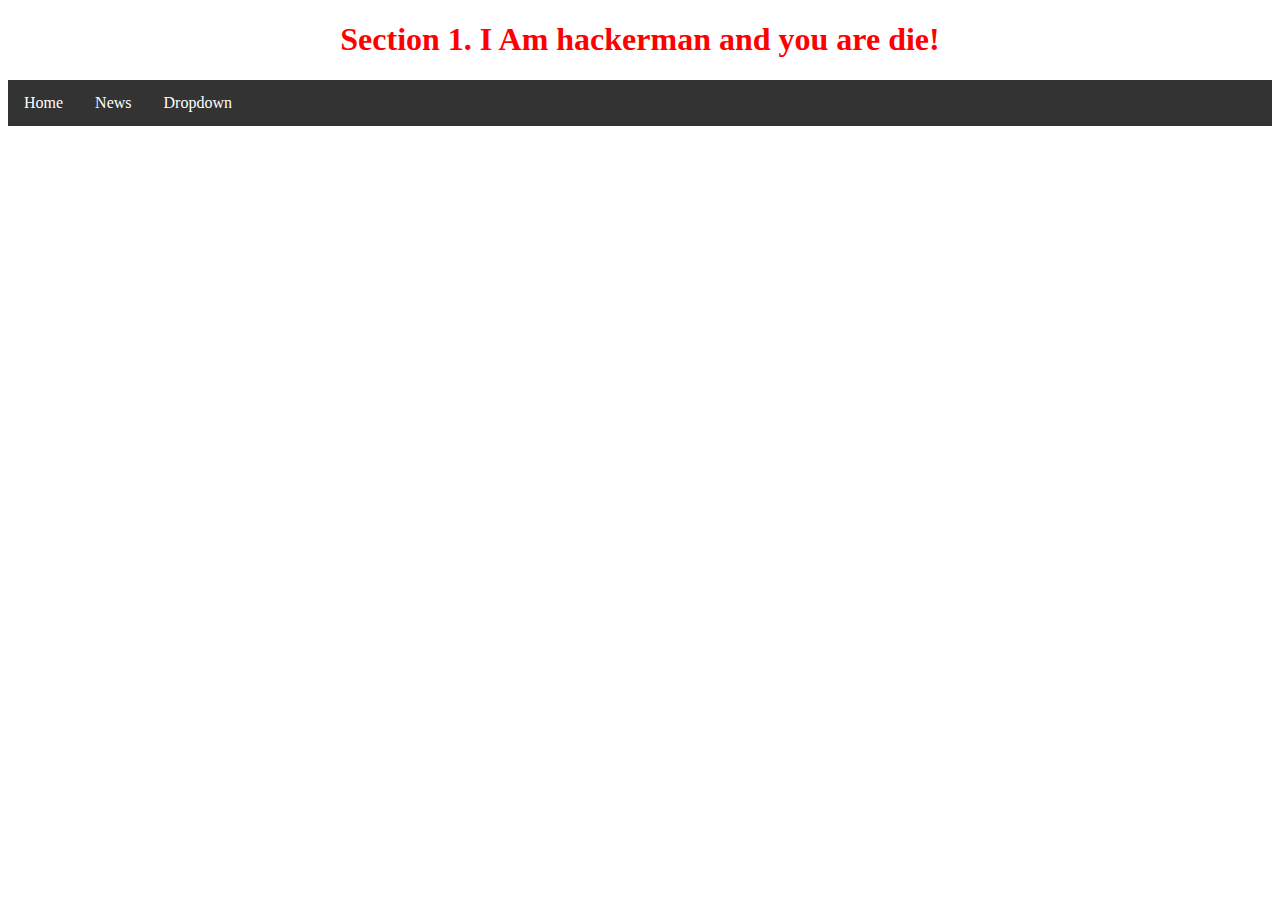
<file: AboutUs.html>
<!DOCTYPE html>
<html lang="en">
<head>
    <meta charset="UTF-8">
    <meta name="viewport" content="width=device-width, initial-scale=1.0">
    <link rel="stylesheet" type="text/css" href="style.css">
    <title>Document</title>
    <h1>I Am hackerman and you are die!</h1>
</head>
<body>
    <ul id="ul_seventytwo">
        <li><a href="#home">Home</a></li>
        <li><a href="#news">News</a></li>
        <li class="dropdown">
            <a href="javascript:void(0)" class="dropbtn">Dropdown</a>
            <div class="dropdown-content">
            <a href="#">Link 1</a>
            <a href="#">Link 2</a>
            <a href="#">Link 3</a>
            </div>
        </li>
    </ul>
</body>
</html>
</file>
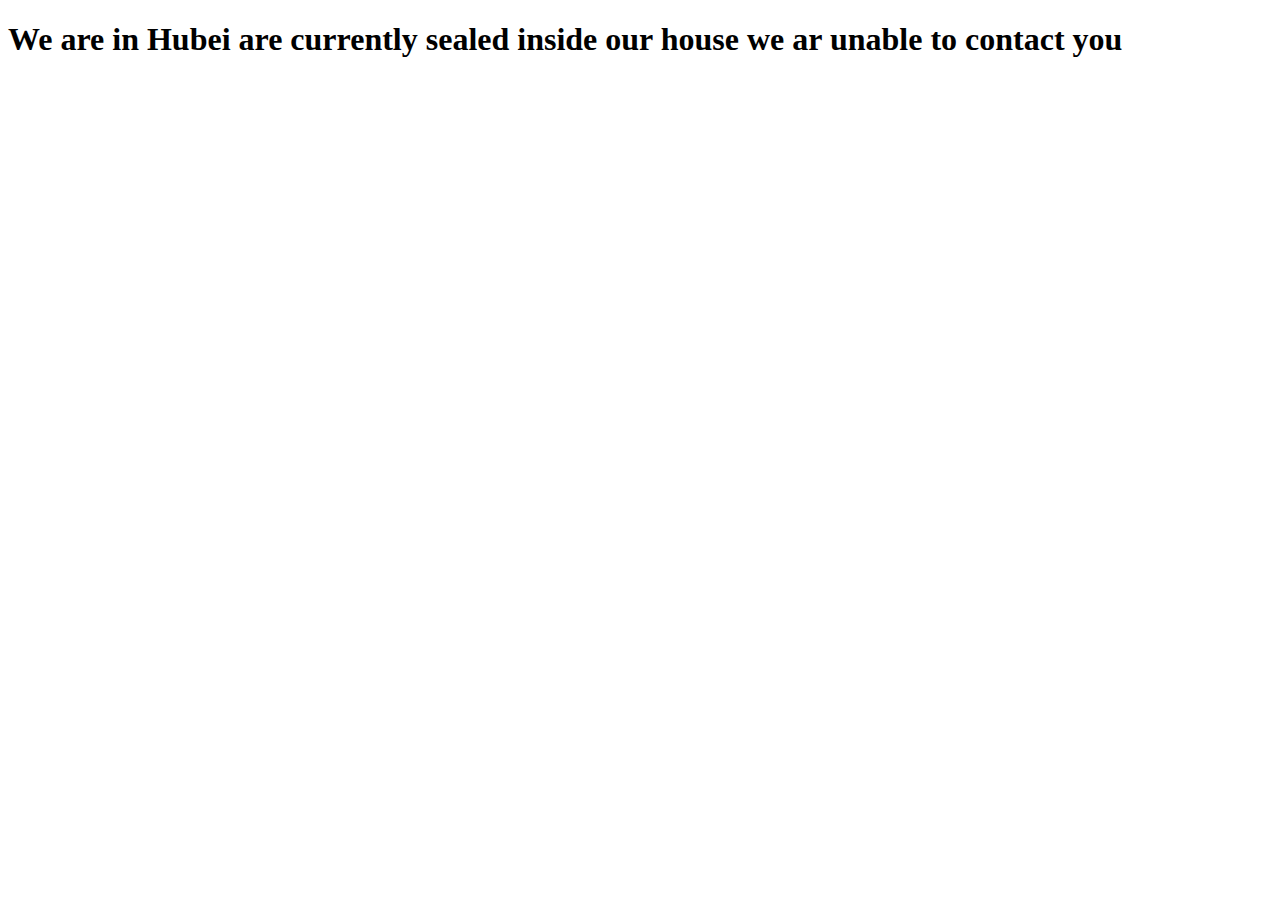
<file: Contacts.html>
<!DOCTYPE html>
<html lang="en">
<head>
    <meta charset="UTF-8">
    <meta name="viewport" content="width=device-width, initial-scale=1.0">
    
    <title>Document</title>
    <h1>We are in Hubei are currently sealed inside our house we ar unable to contact you</h1>


</head>
<body>
    
</body>
</html>
</file>
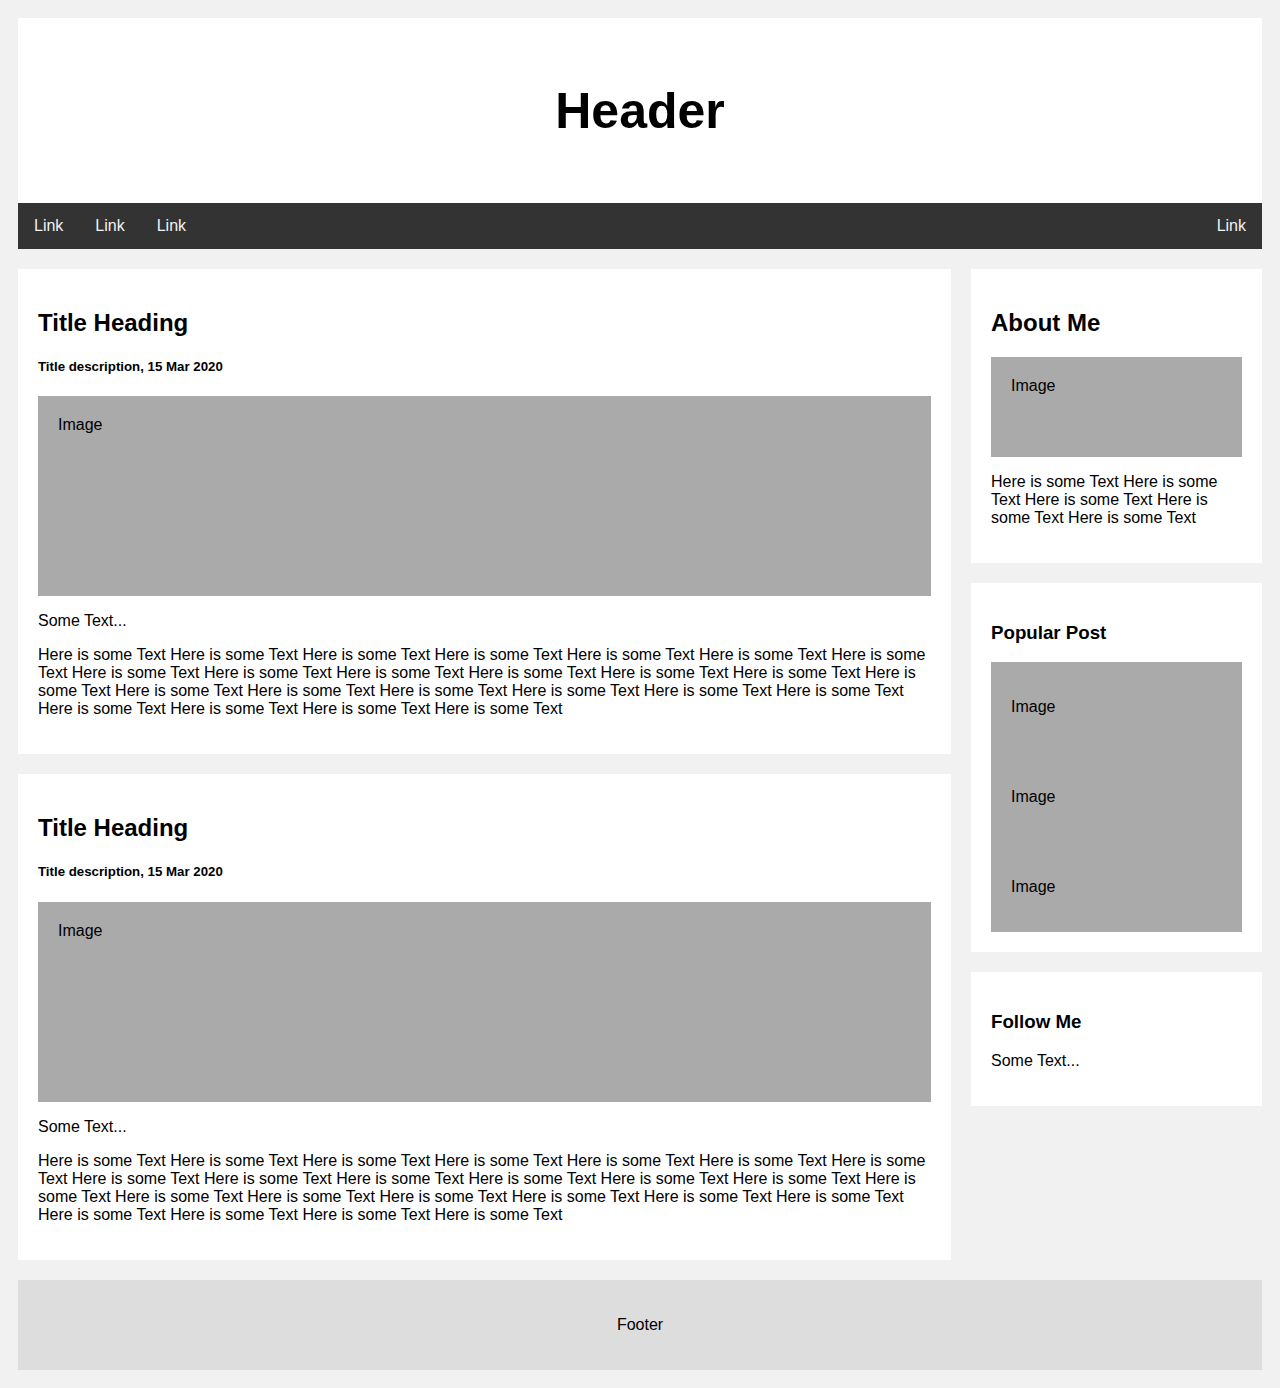
<file: Service.html>
<!DOCTYPE html>
<html lang="en">
<body>
<style>
    * {
        box-sizing: border-box;
    }

    body {
        font-family: Arial;
        padding: 10px;
        background: #f1f1f1;
    }

    .header {
        padding: 30px;
        text-align: center;
        background-color: white;
    }

    .header h1 {
        font-size: 50px;
    }

    .topnav {
        overflow: hidden;
        background-color: #333;
    }

    .topnav a {
        float: left;
        display: block;
        color: #f2f2f2;
        text-align: center;
        padding: 14px 16px;
        text-decoration: none;
    }

    .topnav a:hover {
        background-color: #ddd;
        color: black;
    }

    .leftcolumn {
        float: left;
        width: 75%;
    }

    .rightcolumn {
        float: left;
        width: 25%;
        background-color: #f1f1f1;
        padding-left: 20px;
    }

    .fakeimg {
        background-color: #aaa;
        width: 100%;
        padding: 20px;
    }

    .card {
        background-color: white;
        padding: 20px;
        margin-top: 20px;
    }

    .row:after {
        content: "";
        display: table;
        clear: both;
    }

    .footer {
        padding: 20px;
        text-align: center;
        background: #ddd;
        margin-top: 20px;
    }

    @media screen and (max-width: 800px){
        .leftcolumn, .rightcolumn {
            width: 100%;
            padding: 0;
        }
    }

    @media screen and (max-width: 400px){
        .topnav a{
            float: none;
            width: 100%;
        }
    }

</style>
</body>
<head>
    <meta charset="UTF-8">
    <meta name="viewport" content="width=s, initial-scale=1.0">

    <div class="header">
        <h1>Header</h1>
    </div>

    <div class="topnav">
        <a href="#">Link</a>
        <a href="#">Link</a>
        <a href="#">Link</a>
        <a href="#" style="float:right">Link</a>
    </div>

    <div class="row">
        <div class="leftcolumn">
            <div class="card">
                <h2>Title Heading</h2>
                <h5>Title description, 15 Mar 2020</h5>
                <div class="fakeimg" style="height:200px">Image</div>
                <p>Some Text...</p>
                <p>
                    Here is some Text Here is some Text Here is some Text Here is some Text Here is some Text Here is some Text
                    Here is some Text Here is some Text Here is some Text Here is some Text Here is some Text Here is some Text
                    Here is some Text Here is some Text Here is some Text Here is some Text Here is some Text Here is some Text
                    Here is some Text Here is some Text Here is some Text Here is some Text Here is some Text Here is some Text
                </p>
            </div>
            <div class="card">
                <h2>Title Heading</h2>
                <h5>Title description, 15 Mar 2020</h5>
                <div class="fakeimg" style="height:200px">Image</div>
                <p>Some Text...</p>
                <p>
                    Here is some Text Here is some Text Here is some Text Here is some Text Here is some Text Here is some Text
                    Here is some Text Here is some Text Here is some Text Here is some Text Here is some Text Here is some Text
                    Here is some Text Here is some Text Here is some Text Here is some Text Here is some Text Here is some Text
                    Here is some Text Here is some Text Here is some Text Here is some Text Here is some Text Here is some Text
                </p>
            </div>
        </div>
        <div class="rightcolumn">
            <div class="card">
                <h2>About Me</h2>
                <div class="fakeimg" style="height:100px">Image</div>
                <p>Here is some Text Here is some Text Here is some Text Here is some Text Here is some Text</p>
            </div>
            <div class="card">
                <h3>Popular Post</h3>
                <div class="fakeimg"><p>Image</p></div>
                <div class="fakeimg"><p>Image</p></div>
                <div class="fakeimg"><p>Image</p></div>
            </div>
            <div class="card">
                <h3>Follow Me</h3>
                <p>Some Text...</p>
            </div>
        </div>
    </div>

    <div class="footer">
        <p>Footer</p>
    </div>

</head>
<body>
    
</body>
</html>
</file>
<file: style.css>
/*All elements with tag 'h1' are affected*/
h1 {
    text-align: center;
    color: red;
}

/*All elements with id 'id' are affected*/
#id {
    text-align: right;
    color: blue;
}

/*All elements with class 'class' are affected*/
.class {
    text-align: left;
    color: green;
}

/*All elements with tag 'h4' and class 'yeetus' are affected */
h4.yeetus {
    text-align: end;
    color: purple;
}

/*All elements with tag 'h5' and id 'neetus' are affected*/
h5#neetus {
    text-align: center;
    color: magenta;
}

/*All elements with tag 'h6', 'h7' or 'h8' are affected*/
h6, h7, h8{
    text-align: left;
    color: maroon;
}

p#one {
    border-style: dotted;
    border-width: 5px;
    color: yellow;
}

p#two {
    border-style: dashed;
    border-width: medium;
    color: yellow;
}

p#three {
    border-style: solid;  
    border-width:thick;     
    color:yellow;
}

p#four {
    border-style: groove; 
    border-width:2px;       
    color:yellow;
}

p#five {
    border-style: ridge;  
    color:yellow;   
    border-color: red blue green yellow;
}

p#six {
    border-style: inset;  
    color:yellow;
    border-width: 20px 5px;
    /*20px for top & bottom 5px for left right*/
}

p#seven {
    border-style: outset; 
    color:yellow;
    border-width: 25px 10px 4px 35px;
    /*25px top 10px right 4px bottom 35px left*/
}

p#eight {
    border-style: none;   
    color:yellow;
}

p#nine {
    border-style: hidden; 
    color:yellow
}

p#ten {
    border-style: dotted dashed solid double;
    /*
        If border style has 4 values
        top = 1st 
        right = 2nd
        bottom = 3rd
        left = 4th

        If border style has 3 values
        top = 1st
        right = 2nd
        bottom = 3rd
        left = 2nd

        If border style has 2 values
        top = 1st
        right = 2nd
        bottom = 1st
        left = 2nd

        If border has 1 value
        ALL = 1st
    */
    color:yellow;
}

p#eleven {
    border: 5px solid red;
    color:yellow;
    /*border shorthand*/
}

p#twelve {
    border-left: 6px solid red;
    background-color: lightgrey;
    color: yellow;
}

p#thirteen {
    border-bottom: 6px solid red;
    background-color: lightgrey;
    color: yellow;
}

p#fourteen {
    border: 2px solid red;
    border-radius: 5px;
    color: yellow;
}

p#fifteen {
    color: yellow;
    margin: 25px 50px 75px 100px;
    /*
        margin 4 values:
        top = 1st
        right = 2nd
        bottom = 3rd
        left = 4th

        margin 3 values:
        top = 1st
        right = 2nd
        bottom = 3rd
        left = 2nd

        margin 2 values:
        top = 1st
        right = 2nd
        bottom = 1st
        left = 2nd

        margin 1 value:
        ALL = 1st
    */
}

div#div_sixteen {
    width: 300px;
    margin: auto;
    border: 1px solid red;
    color: yellow;
    /*margin auto: auto centers elements inside container in middle of margins*/
  }

div#div_seventeen {
    border: 1px solid red;
    margin-left: 100px;
}

p#seventeen {
    margin: inherit;
    /*inherits margin properties from container*/
}

p#eighteen {
    margin: 0 0 50px 0;
    color: yellow;
}

p#nineteen {
    margin: 20px 0 0 0;
    color: yellow;
}

/* 
    normally would be 20 + 50 px between 
    but due to margin collapsing, its 50px
*/ 

p#twenty {
    padding: 20px;
    border: red solid 10px;
    color: yellow;
}

/*
    content: contains the inner text
    border: the border around the content
    padding : between border and content
    margin: outside the border
    outline: between border and margin (not part of object's dimenstions and therefore can overlap)
*/

div#div_twentyone {
    width: 300px;
    padding: 25px;
    border:red solid 10px;
    color: yellow;
}

/*
    here width of the box, due to 25px padding on all sides will be
    300 + 25 + 25 = 
    350px
*/

div#div_twentytwo {
    width: 300px;
    padding: 25px;
    border:red solid 10px;
    color: yellow;
    box-sizing: border-box;
}

/*
    box-sizing property is set to border-box
    width of box remains 300px
*/

div#div_twentythree {
    height: 200px;
    width: 50%;
    background-color: powderblue;
}

div#div_twentyfour {
    height: 100px;
    width: 500px;
    background-color: sandybrown;
}

div#div_twentyfive {
    max-width: 700px;
    height: 100px;
    background-color: cyan;
}

div#div_twentysix {
    outline: black solid 3px;
    border: green solid 5px;
    
}

div#div_twentyseven {
    outline: black solid 3px;
    border: green solid 5px;
    outline-offset: 15px;
}

p#twentyeight {
   text-decoration: overline;
}

p#twentynine {
    text-decoration: line-through;
    font-style: normal;
}

p#thirty {
    text-decoration: underline;
    font-style: italic;
    font-size: 30px;
}

div#div_thirtyone
{
    font-family: 'Franklin Gothic Medium', 'Arial Narrow', Arial, sans-serif;
    font-style: oblique;
    font-size: 5px;
}

p#thirtyone {
    font-size: 10em;
}

/*
    Can add multiple to font-family just in case the first font doesn't font
    then it uses the next one in the list
*/

/*
    em is measurement relative to the container:
    if container's text is 15px and a paragraph's font size
    is 3em, then the actual font size will be 15 * 3 px
*/

div#div_thirtytwo {
    font-size: 100%;
}

p#thirtytwo {
    font-size: 2em;
    font-weight: bold;
}

p#thirtythree {
    font-size: 10vw;
}

/*
    viewport is the browser window size. 1 vw = 1% of viewport width
*/

p#thirtyfour {
    font-variant: small-caps;
}

/*
    Lower case letters are converted to caps
    but are smaller than letters that are orginally upper case
*/

a#thirtyfive:link{ /*if link has not been visited*/
    color: red;
}

a#thirtyfive:visited{ /*if link has been visited*/
    color: green;
}

a#thirtyfive:hover{ /*if mouse is hovering over link*/
    color: hotpink;
    text-decoration: none; /*can be used to remove underline*/
}

a#thirtyfive:active{ /*flashes blue when link is clicked*/
    color: blue;
    text-decoration: none;
}

ul#thirtysix {
    list-style-type: circle;
    color:yellowgreen;
}

ul#thirtyseven {
    list-style-type: square;
    color: blue;
}

ol#thirtyeight {
    list-style-type: upper-roman;
    color: red;
}

ol#thirtynine {
    list-style-type: lower-alpha;
    list-style-position: inside;
    color: purple;
}

ul#forty {
    list-style-type: none;
    margin: 0;
    padding: 0;
    color: rgb(71, 122, 51);
}

ol#fortyone {
    background: #ff9999;
    padding: 20px;
}

ol#fortyone li {
    background: #ffe5e5;
    padding: 5px;
    margin-left: 35px;
}

ul#fortytwo {
    background: #3399ff;
    padding: 20px;
}

ul#fortytwo li {
    background: #cce5ff;
    margin: 5px;
}

/*Surrounds each box*/
table#fortythree, table#fortythree th, table#fortythree tr, table#fortythree td {
    color: magenta;
    border: 1px solid black;
}

/*Only surrounds the table*/
table#fortyfour {
    color: lime;
    border: 1px solid black
}

/*Changing Size of each box*/
table#fortyfive {
    color: blue;
    width: 100%;
}

table#fortyfive th {
    height: 50px;
}

table#fortyfive, table#fortyfive th, table#fortyfive tr, table#fortyfive td {
    border: 1px solid black;
}

/*Heading text align to center*/
table#fortysix {
    width: 100%;
}

table#fortysix, table#fortysix th, table#fortysix tr, table#fortysix td {
    border: 1px solid black;
}

table#fortysix th {
    text-align: center;
}

/*align contents to bottom*/

table#fortyseven, table#fortyseven th, table#fortyseven tr, table#fortyseven td {
    border: 1px solid black;
    color: fuchsia;
}

table#fortyseven td {
    height: 50px;
    vertical-align: bottom;
}


/*Padding around contents and heading*/

table#fortyeight, table#fortyeight th, table#fortyeight tr, table#fortyeight td {
    border: 1px solid black;
}

table#fortyeight th, table#fortyeight td {
    padding: 15px;
    text-align: left;
    color: honeydew;
}

/*Horizontal Dividers*/

table#fortynine th, table#fortynine td {
    border-bottom: 1px solid #ddd;
}

/*Hoverable*/

table#fifty th, table#fifty td {
    border-bottom: 1px solid #ddd;
}

table#fifty tr:hover {
    background-color: #f5f5f5;
}

/*Striped*/
table#fiftyone tr:nth-child(even)
{
    background-color: indianred;
}

table#fiftyone tr:nth-child(odd)
{
    background-color: white;
}

/*Responsive*/

div#div_fiftytwo {
    overflow-x: auto;
}

table#fiftytwo {
    width: 1000px;
}

div#div_fiftythree {
    display: inline;
    /*block will make it so that each link is displayed on seperate lines*/
}

p#fiftyfour {
    display: none;
}

div#div_fiftyfour {
    background-color: white;
}
/*
    display: none
    object is hidden and doesnt take up space

    visibility: hiddej
    object is hidden but takes up space
*/

div#div_fiftyfive{
    position: static;
    border: 3px solid #73AD21;
}

div#div_fiftysix{
    position: relative;
    border: 3px solid blue;
    left: 30px;
}

div#div_fiftyseven {
    position: fixed;
    bottom: 0;
    right: 0;
    width: 300px;
    border: 3px solid red;
    background-color: orange;
}

div#fiftyeight {
    position: relative;
    width: 400px;
    height: 200px;
    border: 3px solid #73AD21;
}

div#div_fiftyeight {
    position: absolute;
    top: 80px;
    right: 0;
    width: 200px;
    height: 100px;
    border: 3px solid #73AD21;
}

div#div_fiftynine {
    position: -webkit-sticky;
    position: sticky;
    top: 0;
    background-color: green;
    border: 2px solid #4CAF50;
}

/*
    Positions:
    Static = Default position, Not affected by left, right, bottom, top properties
    Relative: Affected by left, right, bottom , properties
    Fixed: Same position even when scrolling
    Absolute: Relative to parent container except if parent container's position is static
              If there is no parents, then relative to the body
    Sticky: When scrollbar scrolls pass certain point, its position becomes fixed
*/

img#img_sixty {
    position: relative;
    top: 50px;
    z-index: -1;
}

p#sixty {
    color: white;
}

div#div_sixtyone {
    width: 200px;
    height: 50px;
    background-color: #eee;
    overflow: visible;
    margin-bottom: 300px;
}

div#div_sixtytwo {
    width: 200px;
    height: 50px;
    background-color: #eee ;
    overflow: hidden;
    margin-bottom: 10px;
}

div#div_sixtythree {
    width: 200px;
    height: 100px;
    background-color: #eee;
    overflow: scroll;
    margin-bottom: 10px;
}

div#div_sixtyfour {
    width: 200px;
    height: 100px;
    background-color: #eee;
    overflow: auto;
    margin-bottom: 10px;
}

/*
    Overflow:
    visible = overflow of text from container is shown (even if its outside of container)
    hidden = overflow of text from container is hidden
    scroll = adds scrollbar to see rest of content
    auto = only provides a scrollbar if its necessary
*/

img#img_sixtyfive {
    float: right;
}

div#div_sixtyfive {
    border: 3px red solid;
}

div#div_sixtyfive::after {
    content: "";
    clear: both;
    display: table;
}

div#div_sixtysix::after {
    content: "";
    clear: both;
    display: table;
}

div.box_sixtysix {
    float: left;
    width: 33.33%;
    padding: 50px;
}

span.a {
    display: inline;
    width: 100px;
    height: 100px;
    padding: 5px;
    border: 1px solid blue;
    background-color: yellow;
}

span.b {
    display: inline-block;
    width: 100px;
    height: 100px;
    padding: 5px;
    border: 1px solid blue;
    background-color: yellow;
}

span.c {
    display: block;
    width: 100px;
    height: 100px;
    padding: 5px;
    border: 1px solid blue;
    background-color: yellow;
}


/*
    Display:
    Inline: part of the text (width and height dont apply)
    Inline-block: part of the text (width and height apply)
    Block: goes new line, part of the text (width and height apply)
*/

/*
    'div p' = gets all 'p' elements in 'div'
    'div > p' = gets all DIRECT children in 'div
    'div + p' = gets first 'p' after 'div' (EXCLUDES 'p' inside 'div')
    'div ~ p' = gets all 'p' after 'div' (EXCLUDES 'p' inside 'div')
*/

/*
    'div:pseudo-class' = gets the psedo-class of 'div'
    'div::pseudo-element' gets the pseudo-element of 'div'
*/

ul#ul_seventy {
    list-style-type: none;
    margin: 0;
    padding: 0;
    width: 200px;
    background-color: #f1f1f1;
    border: 1px solid #555;
}

ul#ul_seventy li a {
    display: block;
    color: #000;
    padding: 8px 16px;
    text-decoration: none;
    text-align: center;
    border-bottom: 1px solid #555;
}

ul#ul_seventy li:last-child a {
    border-bottom: none;
}

ul#ul_seventy li a.active {
    background-color: #4CAF50;
    color: white;
}

ul#ul_seventy li a:hover:not(.active) {
    background-color: #555;
    color: white;
}

.active {
    background-color:#4CAF50;
    color: white;
}

ul#ul_seventyone {
    list-style-type: none;
    margin: 0;
    padding: 0;
    overflow: hidden;
    background-color: #333;
}

ul#ul_seventyone li{
    float: left;
    border-right: 1px solid #bbb;
}

ul#ul_seventyone li:last-child {
    border-right: none;
}

ul#ul_seventyone li a{
    display: block;
    color: white;
    text-align: center;
    padding: 14px 16px;
    text-decoration: none;
}

ul#ul_seventyone li a:hover:not(.active){
    background-color: #111;
}

ul#ul_seventyone li.right{
    float: right;
}

@media screen and (max-width: 600px){ 
    ul#ul_seventyone li.right, ul#ul_seventyone li{
        float: none;
    }
}

ul#ul_seventytwo {
    list-style-type: none;
    margin: 0;
    padding: 0;
    overflow: hidden;
    background-color: #333;
}

ul#ul_seventytwo li {
    float: left;
}

ul#ul_seventytwo li > a, .dropbtn {
    display: inline-block;
    color: white;
    text-align: center;
    padding: 14px 16px;
    text-decoration: none;
}

ul#ul_seventytwo li a:hover, .dropdown:hover .dropbtn {
    background-color: red;
}

ul#ul_seventytwo li.dropdown {
    display: inline-block;
}

.dropdown-content {
    display: none;
    position: absolute;
    background-color: #f9f9f9;
    min-width: 160px;
    box-shadow: 0px 8px 16px 0px rgba(0,0,0,0.2);
    z-index: 2;
}

.dropdown-content a {
    color: black;
    padding: 12px 16px;
    text-decoration: none;
    display: block;
    text-align: left;
}

.dropdown-content a:hover {background-color: #f1f1f1;}

.dropdown:hover .dropdown-content {
    display: block;
}

div#dropdown_seventythree {
    position: relative;
    display: inline-block;
  }
  
div#dropdown-content_seventythree {
    display: none;
    position: absolute;
    background-color: #f9f9f9;
    min-width: 160px;
    box-shadow: 0px 8px 16px 0px rgba(0,0,0,1);
    padding: 12px 16px;
    z-index: 1;
  }
  
div#dropdown_seventythree:hover div#dropdown-content_seventythree {
    display: block;
  }

button#dropbtn_seventyfour{
    background-color: #4CAF50;
    color: white;
    padding: 16px;
    font-size: 16px;
    border: none;
    cursor: pointer;
}

div#dropdown_seventyfour {
    position: relative;
    display: inline-block;
}

div#dropdown-content_seventyfour {
    display: none;
    position: absolute;
    background-color: #f9f9f9;
    min-width: 160px;
    box-shadow: 0px 8px 16px 0px rgba(0,0,0,1);
    z-index: 1;
}

div#dropdown-content_seventyfour a {
    color:black;
    padding: 12px 16px;
    text-decoration: none;
    display: block;
}

div#dropdown-content_seventyfour a:hover {
    background-color: #f1f1f1;
}

div#dropdown_seventyfour:hover div#dropdown-content_seventyfour {
    display: block;
}

div#dropdown_seventyfour:hover button#dropbtn_seventyfour {
    background-color: #3e8e41;
}

div#dropdown_seventyfive {
    position: relative;
    display: inline-block;
}

div#dropdown-content_seventyfive {
    display: none;
    position: absolute;
    background-color: #f9f9f9;
    min-width: 160px;
    box-shadow: 0px 8px 16px 0px rgba(0,0,0,0.2);
    z-index: 2;
}

div#dropdown_seventyfive:hover div#dropdown-content_seventyfive {
    display: block;
}

div#desc_seventyfive {
    padding: 15px;
    text-align: center;
}

div.gallery {
    border: 1px solid #ccc;
}

div.gallery {
    border: 1px solid #777;
}

div.gallery img {
    width: 100%;
    height: auto;
}

div.desc {
    padding: 15px;
    text-align: center;
}

div.responsive {
    box-sizing: border-box;
    padding: 0 6px;
    float: left;
    width: 24.99999%;
}

@media only screen and (max-width: 700px){
    div.responsive {
        width: 49.99999%;
        margin: 6px 0;
    }
}

@media only screen and (max-width: 500px){
    div.responsive {
        width: 100%;
    }
}

.clearfix:after {
    content: "";
    display: table;
    clear: both;
}

#navlist {
    position: relative;
}

#navlist li{
    margin: 0;
    padding: 0;
    list-style: none;
    position: absolute;
    top: 0;
}

#navlist li, #navlist a {
    height: 44px;
    display: block;
}

#home {
    left: 0px;
    width: 46px;
    background: url(images/img_navsprites.gif) 0 0;
}

#prev {
    left: 63px;
    width: 43px;
    background: url(images/img_navsprites.gif) -47px 0;
}

#next {
    left: 129px;
    width: 43px;
    background: url(images/img_navsprites.gif) -91px 0; /*position in sprite map*/
}

#home a:hover {
    background: url(images/img_navsprites_hover.gif) 0 -45px;
}

#prev a:hover {
    background: url(images/img_navsprites_hover.gif) -47px -45px;
}

#next a:hover {
    background: url(images/img_navsprites_hover.gif) -91px -45px;
}

/*
    Attribute Selectors:
    a[target] = selects all 'a' elements with 'target' attribute
    a[target="_blank"] = selects all 'a' elements with 'target' attribute with value "_blank"
    [title~="flower"] = selects all elements with 'title' attribute with value that contains
                        "flower" text somewhere (value must be a word)
    [class|="top"] = selects all elements with 'class' attribute with value either "top" or "top- + [more text]"
    [class^="top"] = selects all elements with 'class'attribute with value that starts with "top"
                    (value isn't required to be a word)
    [class$="test"] = selects all elements with 'class' attribute with value that ends with "test"
                    (value isn't required to be a word)
    [class*="te"] = selects all elements with 'class' attribute with value that contains "te"
                    (unlike '~=' doesn't have to be a word)
*/

div#seventyeight input[type=text], div#seventyeight select {
    width: 100%;
    padding: 12px 20px;
    margin: 8px 0;
    display: inline-block;
    border: 1px solid #ccc;
    border-radius: 4px;
    box-sizing: border-box;
    -webkit-transition: 0.5s;
    transition: 0.5s;
    outline: none;
}

div#seventyeight input[type=submit] {
    width: 100%;
    background-color: #4CAF50;
    color: white;
    padding: 14px 20px;
    margin: 8px 0;
    border: none;
    border-radius: 4px;
    cursor: pointer;
}

div#seventyeight input[type=text]:focus {
    border: 3px solid #555;
}

div#seventyeight input[type=submit]:hover {
    background-color: #45a049;
}

div#seventyeight {
    border-radius: 5px;
    background-color: #f2f2f2;
    padding: 20px;
}

input#seventynine[type=text] {
    width: 130px;
    box-sizing: border-box;
    border: 2px solid #ccc;
    border-radius: 4px;
    font-size: 16px;
    background-color: white;
    background-image: url(images/searchicon.png);
    background-position: 10px 10px;
    background-repeat: no-repeat;
    padding: 12px 20px 12px 40px;
    outline: none;
    transition: width 0.4s ease-in-out;
}

input#seventynine[type=text]:focus {
    width: 100%;
}

textarea#eighty {
    width: 100%;
    height: 150px;
    padding: 12px 20px;
    box-sizing: border-box;
    border: 2px solid #ccc;
    border-radius: 4px;
    background-color: #f8f8f8;
    font-size: 16px;
    resize: none;;
}

div#eightyone {
    background-color: white;
    counter-reset: section;
}

div#eightyone p::before {
    counter-increment: section;
    content: "Section " counter(section) ": ";
}

div#eightytwo {
    counter-reset: section;
    background-color: white;
}

div#eightytwo h1 {
    counter-reset: subsection;
    text-align: left;
}

h1::before {
    counter-increment: section;
    content: "Section " counter(section) ". ";
}

h2::before {
    counter-increment: subsection;
    content: counter(section) "." counter(subsection) " ";
}

ol {
    list-style-type: none;
    background-color: white;
    counter-reset: section;
}

ol#eightythree li::before {
    counter-increment: section;
    content: counters(section, ".") " ";
}

/*
    Units:

    Absolute Lengths:
    cm = centimeters
    mm = milimeters
    in = inches (1in = 96px = 2.54 cm)
    px * pixels (1px = 1/96th of 1in)
    pt = points (1pt = 1/72 of 1in)
    pc = picas (1pc = 12pt)

    *pixels (px) are relative to the viewing device

    Relative Lengths:
    em = relative to the font-size of element
    ex = relative to the x-height of the current font
    ch = relative to the width of "0"
    rem = relative to font-size of the root element
    vw = relative to 1% of the width of the viewport
    vh = relative to 1% of the height of the viewport
    vmin = relative to 1% of viewport's smaller dimension (uses width if width is smaller than height and vice versa)
    vmax = relative to 1% of viewport's larger dimension (uses width if width is larger than height and vice versa)
    % = relative to the parent element
*/

/*
    Specificity:
    If there are two or more conflicting CSS rules that point to the same element, the browser
    follows some rules to determine which one is most specific and therefore wins out

    Heirarachy:
    1. Inline styles
    2. IDs
    3. Classes, attributes and pseudo-classes
    4. Elements and pseudo-elements

    How to Calculate:

    Start at 0
    Add 1000 for style attribute
    Add 100 for each ID
    Add 10 for each attribute, class or pseudo-class
    Add 1 for each element name or pseudo-element

    If same specifity, the last CSS rule is applied

    If rule exists in CSS file, than the CSS rule in the html, will win out

    selecter "*" 


*/
</file>
